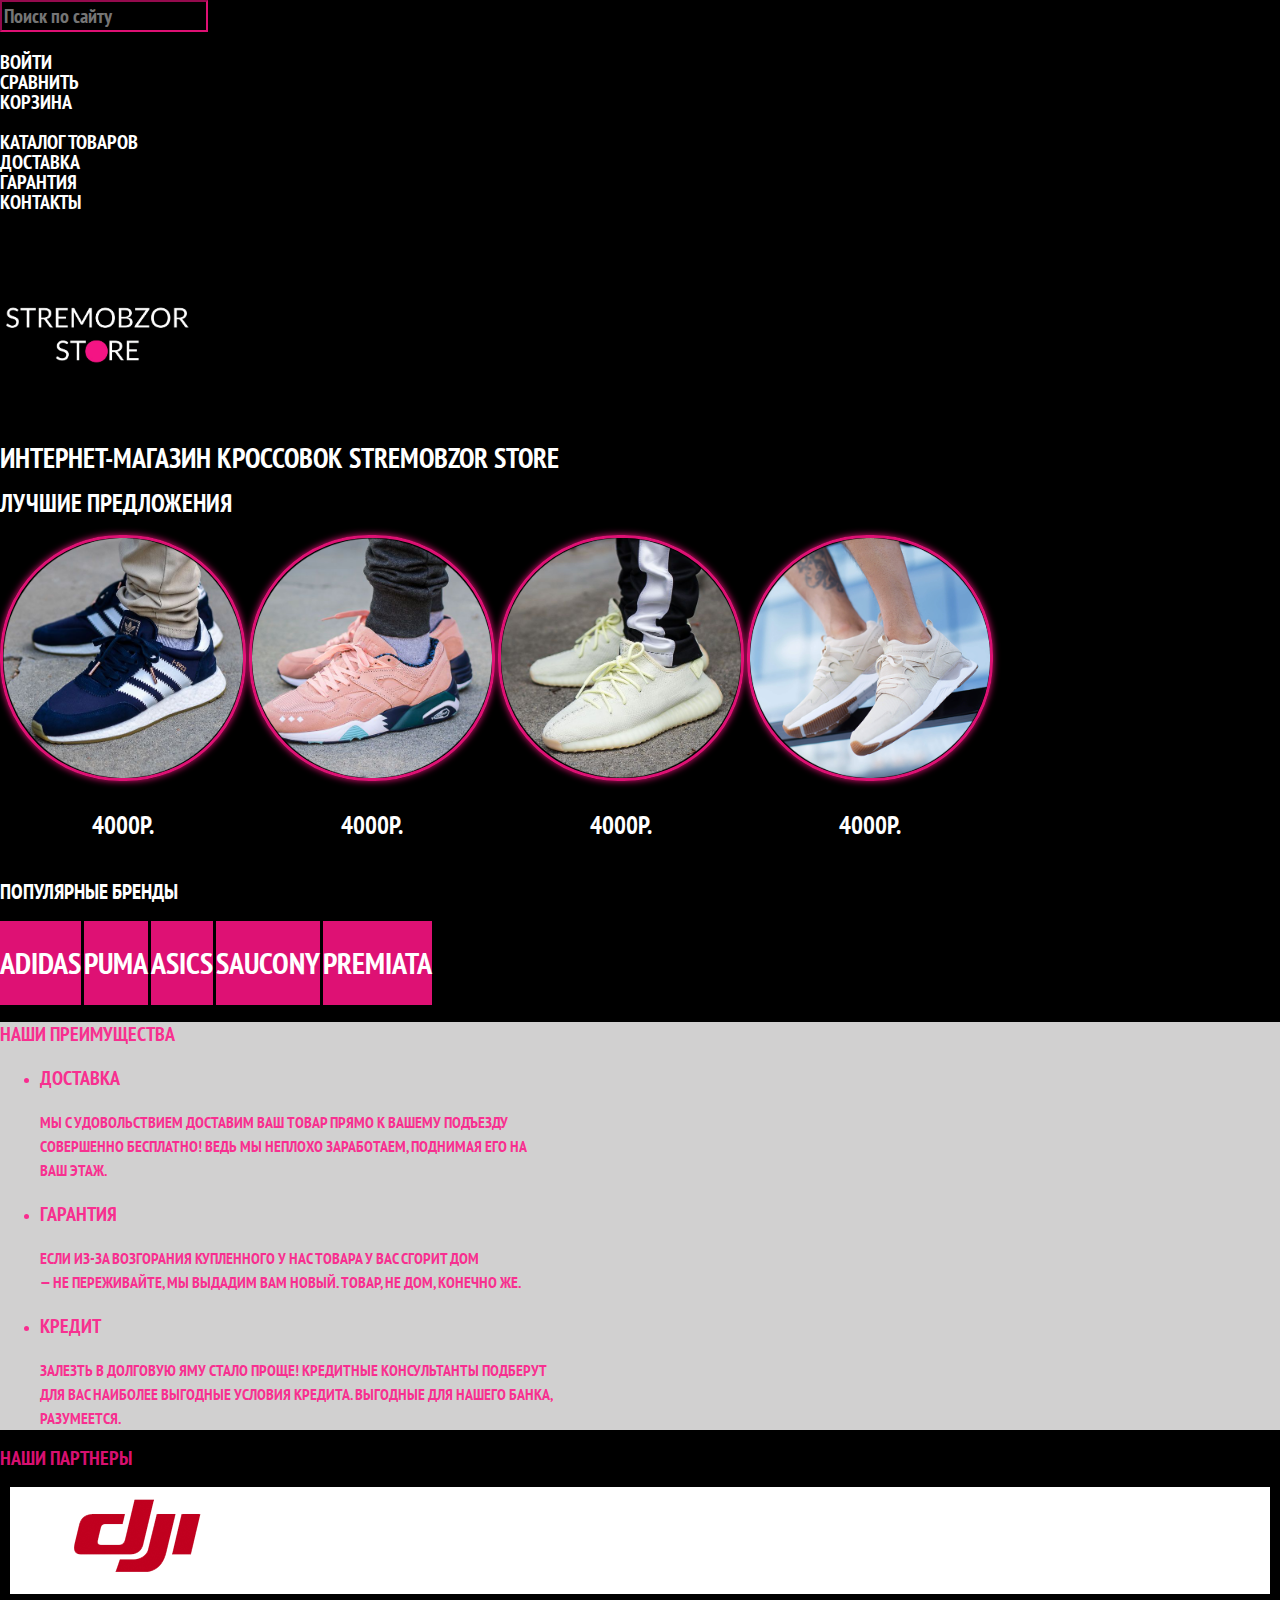
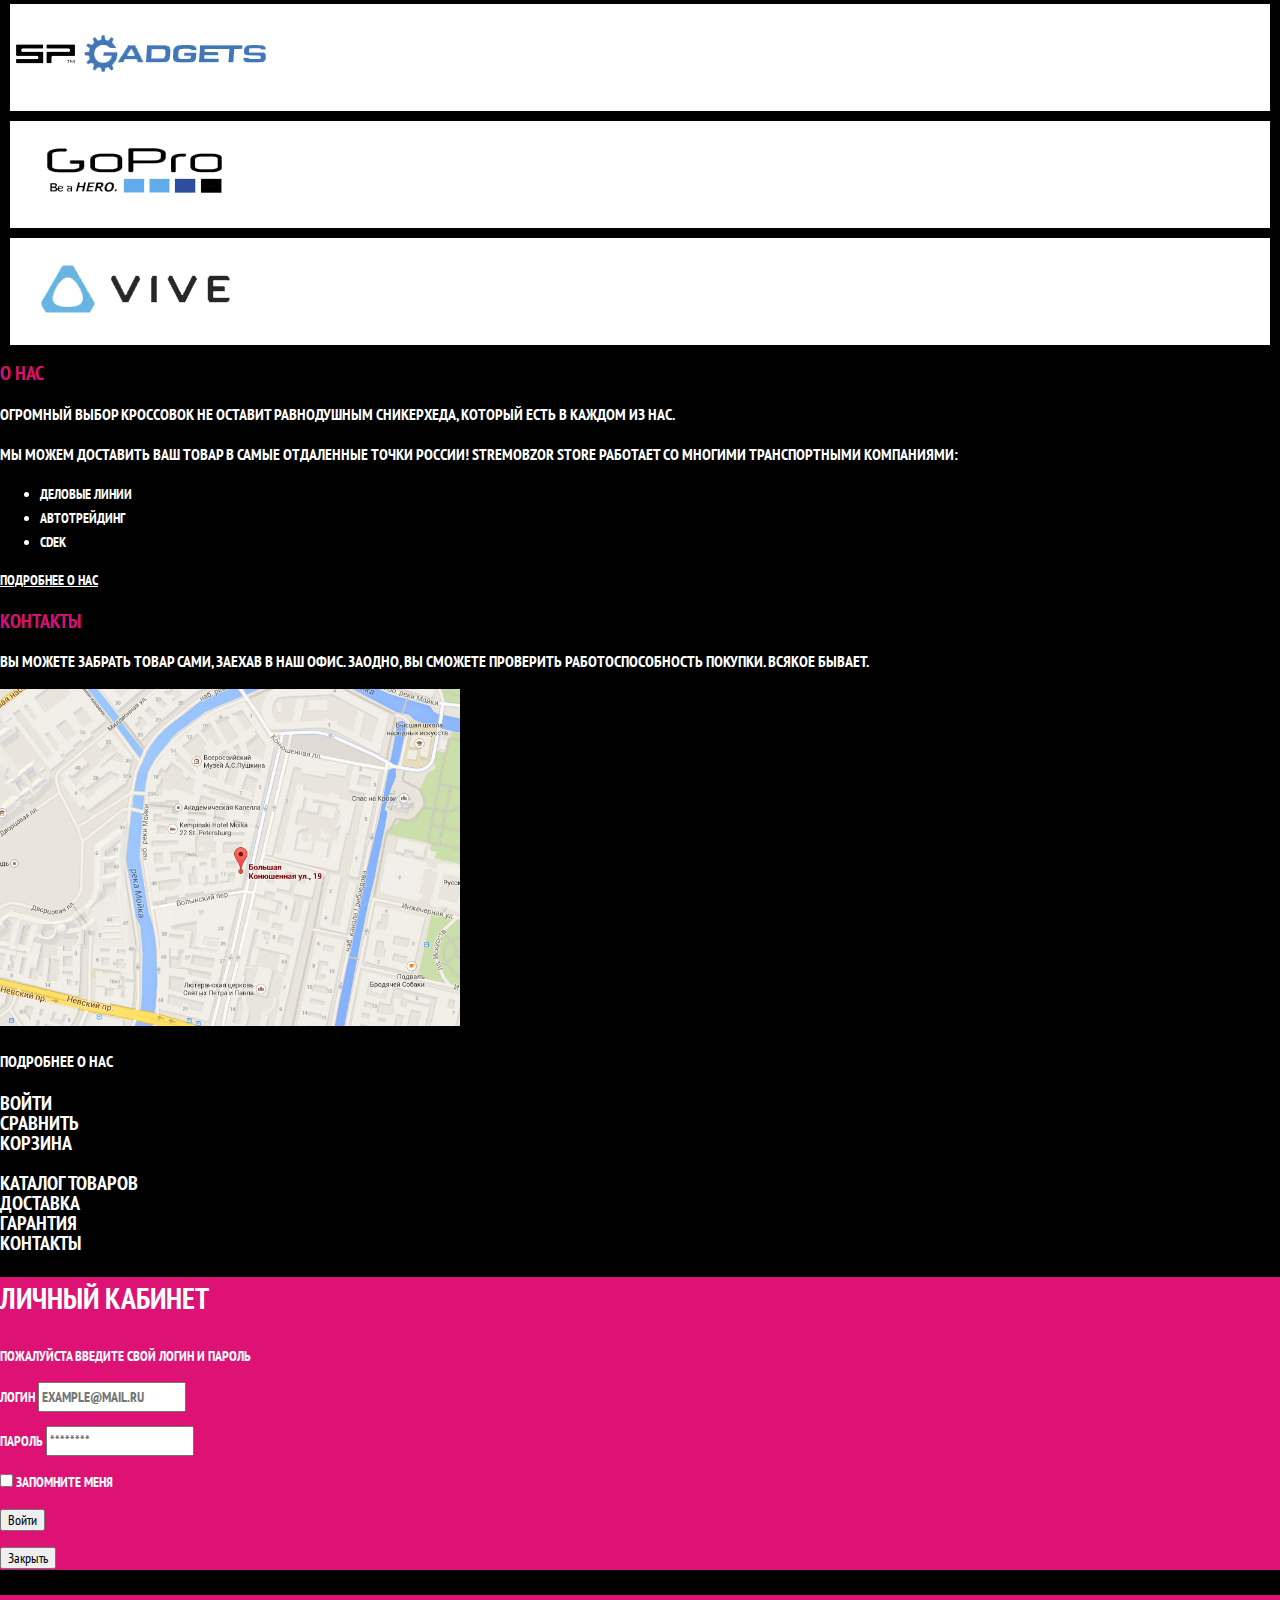
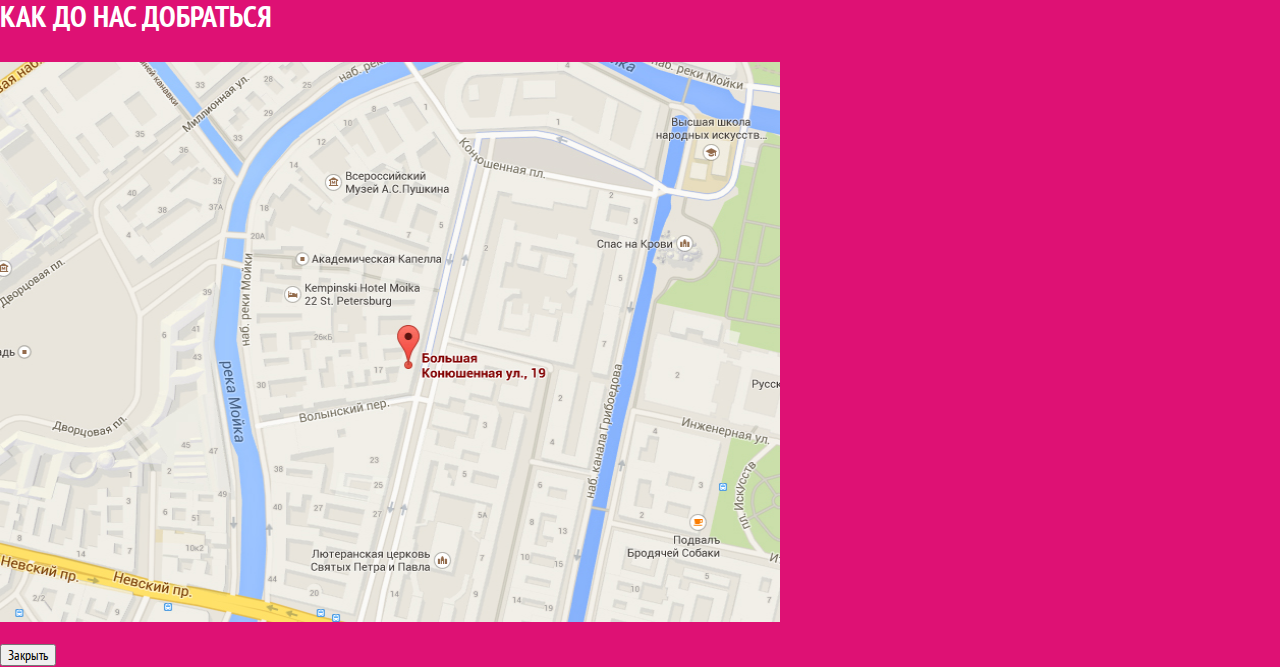
<file: index.html>
<!DOCTYPE html>
  <html lang="ru">
    <head>
      <meta charset="utf-8">
        <title>STREMOBZOR STORE</title>
        <link href="https://fonts.googleapis.com/css2?family=PT+Sans+Narrow:wght@400;700&display=swap" 
        rel="stylesheet">
        <link href="normalize.css" rel="stylesheet">
        <link href="style.css" rel="stylesheet">

        <meta name="keywords" content="кроссовки, найк, адидас, asics ">
        <meta name="description" content="магазин кроссовок">
    </head>
    <body>
      <header class="main-header">
        <nav class="main-navigation">
          <form class="search-form">
              <input type="search" size="20" placeholder="Поиск по сайту">
          </form>
          <ul class="user-functions">
            <li>
              <a href="login.html">
                Войти
              </a>
            </li>
            <li>
              <a href="#">
               Сравнить
              </a>
            </li>
            <li>
              <a href="#">
                Корзина
              </a>
            </li>
          </ul>
            
          <ul class="user-navigations">
            <li>
              <a href="catalog.html">Каталог товаров</a>
            </li>
            <li>
              <a href="#">Доставка</a>
            </li>
            <li>
              <a href="#">Гарантия</a>
            </li>
            <li>
              <a href="#">Контакты</a>
            </li>
          </ul>
          <a class="logo">
            <img src="img/logo2.png" alt="Логотип магазина STREMOBZOR STORE"  width="15% ">
          </a>
          </nav>
      </header>

      <main>
        <div class="index-columns">
          <section class="column-bestoffer">
          <h1 class="visually-hidden"> Интернет-магазин кроссовок STREMOBZOR STORE</h1>
          <h2>Лучшие предложения</h2>
          <ul class="bestoffer-list">
            <li class="bestoffer-item">
              
              <img src="img/adidas-i5923.png" width="240px" height="240" alt="1" class="img-circle">
              <p class="price">4000р.</p>
              
            </li>
            <li class="bestoffer-item"> 
              
              <img src="img/puma-r698.png" width="240" height="240" alt="1" class="img-circle">
              <p class="price">4000р.</p>
              
            </li> 
            <li class="bestoffer-item"> 
              <img src="img/adidas-350v2.png" width="240" height="240" alt="1" class="img-circle">
              <p class="price">4000р.</p>
            </li>
            <li class="bestoffer-item"> 
              <img src="img/asics-gel-lyte-sanze.png" width="240" height="240" alt="1" class="img-circle">
              <p class="price">4000р.</p>
            </li>
          </ul>
          </section>

          <section class="column-brands">
            
              <h2 class="visually-hidden">Популярные бренды</h2>
              <ul class="brands-list">
                <li class="brands-item">
                  <a href="catalog.html">
                    <p>Adidas</p>
                  </a>
                </li>
                <li class="brands-item">
                  <a href="catalog.html">
                    <p>Puma</p>
                  </a>
                </li>
                <li class="brands-item">
                  <a href="catalog.html">
                    <p>Asics</p>
                  </a>
                </li>
                <li class="brands-item">
                  <a href="catalog.html">
                    <p>Saucony</p>
                  </a>
                </li>
                <li class="brands-item">
                  <a href="catalog.html">
                    <p>Premiata</p>
                  </a>
                </li>
              </ul>
            
          </section>

          <section class="column-advantages">
            <h2>Наши преимущества</h2>
            <ul class="advantages-list">
              <li class="advantages-item">
                <h3>Доставка</h3>
                <p>Мы с удовольствием доставим ваш товар прямо к вашему подъезду <br>
                 совершенно бесплатно! Ведь мы неплохо заработаем, поднимая его на <br>
                 ваш этаж.</p>
              </li>
              <li class="advantages-item">
                <h3>Гарантия</h3>
                <p>Если из-за возгорания купленного у нас товара у вас сгорит дом<br> 
                — не переживайте, мы выдадим вам новый. Товар, не дом, конечно же.</p>
              </li>
              <li class="advantages-item">
                <h3>Кредит</h3>
                <p>Залезть в долговую яму стало проще! Кредитные консультанты подберут<br> 
                для вас наиболее выгодные условия кредита. Выгодные для нашего банка, <br>
                разумеется.</p>
              </li>
            </ul>
          </section>


          <section class="column-partners">
            
              <h2>Наши партнеры</h2>
              <ul class="partners-list">
                <li class="partners-item">
                  <a href="#">
                    <img src="img/logo-1.png" alt="1 logo" weight="260" height="100">
                  </a>
                </li>
                <li class="partners-item">
                  <a href="#">
                    <img src="img/logo-2.png" alt="2 logo" weight="260" height="100">
                  </a>
                </li>
                <li class="partners-item">
                  <a href="#">
                    <img src="img/logo-3.png" alt="3 logo" weight="260" height="100">
                  </a>
                </li>
                <li class="partners-item">
                  <a href="#">
                    <img src="img/logo-4.png" alt="4 logo" weight="260" height="100">
                  </a>
                </li>
              </ul>
          </section>

          <section class="column-about">
            
              <h2>О нас</h2>
              <p>Огромный выбор кроссовок не оставит равнодушным сникерхеда, который 
              есть в каждом из нас.</p>
              <p>Мы можем доставить ваш товар в самые отдаленные точки России! STREMOBZOR STORE
              работает со многими транспортными компаниями:</p>
              <ul>
                <li>
                  Деловые Линии
                </li>
                <li>
                  Автотрейдинг
                </li>
                <li>
                  CDEK
                </li>
              </ul>
              <a href="#">Подробнее о нас </a>
            
          </section>

          <section class="column-contacts">
            
              <h2 class="section-title">Контакты</h2>
              <p>Вы можете забрать товар сами, заехав в наш офис. Заодно, вы сможете
                проверить работоспособность покупки. Всякое бывает.</p>
              <a href="#">
                <img src="img/map.jpg" width="460" atl="STREMOBZOR STORE АДРЕС">
              </a>
              <p><a href="#">Подробнее о нас </a></p>
            
          </section>
        </div>
      </main>

      <footer>
        <section class="main-navigation">
        <ul class="user-functions">
          <li>
            <a href="login.html">
              Войти
            </a>
          </li>
          <li>
            <a href="#">
             Сравнить
            </a>
          </li>
          <li>
            <a href="#">
              Корзина
            </a>
          </li>
        </ul>
          
        <ul class="user-navigations">
          <li>
            <a href="catalog.html">Каталог товаров</a>
          </li>
          <li>
            <a href="#">Доставка</a>
          </li>
          <li>
            <a href="#">Гарантия</a>
          </li>
          <li>
            <a href="#">Контакты</a>
          </li>
        </ul>
      </section>
      </footer>

      <section class="modal modal-login">
        <h2>Личный кабинет</h2>
        <p>Пожалуйста введите свой логин и пароль</p>
        <form class="login-form" action="#" method="post">
          <p>
            <label class="visually-hidden" for="user-login">Логин</label>
            <input calss="login-icon-user" id="user-login" type="text" 
            name="login"  placeholder="example@mail.ru">
            </p>
          <p>
            <label class="visually-hidden" for="user-password">Пароль</label>
            <input class="login-icon-password" id="user-password" type="password"
            name="password" placeholder="********">
          </p>
          <p class="login-password-info">
            <label class="login-checkbox">
              <input class="visually-hidden" type="checkbox" name="remember">
              <span class="checkbox-indicator"></span>
              Запомните меня
            </label>
          </p>
          <p>
            <button class="button" type="submit">Войти</button>
          </p>
        </form>  
        <button class="modal-close" type="button">Закрыть</button>
      </section>

      <section class="modal modal-map">
        <h2 class="visually-hidden"> Как до нас добраться </h2>
        <p>
          <img src="img/map.jpg" width="780" height="560" atl="STREMOBZOR STORE АДРЕС">
        </p>
        <button class="modal-close" type="button">Закрыть</button>
      </section> 
    </body>
  </html>
</file>
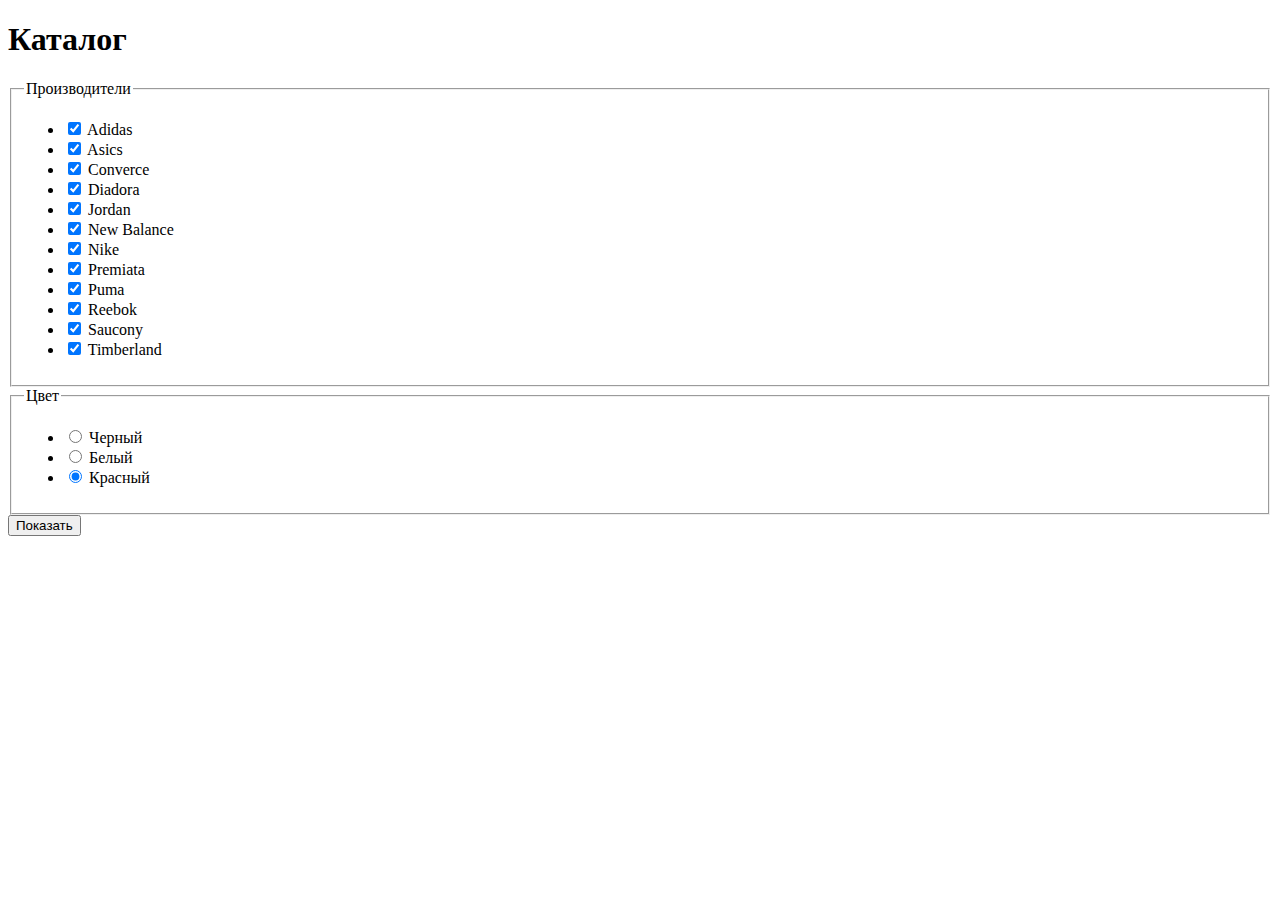
<file: catalog.html>
<!DOCTYPE html>
<html lang="en">
  <head>
    <meta charset="utf-8">
    <title>STREMOBZOR STORE</title>
  </head>
  
  <body>
    <h1>Каталог</h1>
    <form class="filter" method="get" action="#">
      <fieldset>
        <legend>Производители</legend>
        <ul>
          <li>
            <label>
              <input type="checkbox"  name="Adidas" checked>
              Adidas
            </label>
          </li>
          <li>
            <label>
              <input type="checkbox" name="Asics" checked>
              Asics
            </label>
          </li>
          <li>
            <label>
              <input type="checkbox" name="Converce" checked>
              Converce
            </label>
          </li>
          <li>
            <label>
              <input type="checkbox"  name="Diadora"  checked>
              Diadora
            </label>
          </li>
          <li>
            <label>
              <input type="checkbox" name="Jordan"  checked>
              Jordan
            </label>
          </li>
          <li>
            <label>
              <input type="checkbox"  name="New Balance" checked>
              New Balance
            </label>
          </li>
          <li>
            <label>
              <input type="checkbox" name="Nike"  checked>
              Nike
            </label>
          </li>
          <li>
            <label>
              <input type="checkbox"  name="Premiata" checked>
              Premiata
            </label>
          </li>
          <li>
            <label>
              <input type="checkbox"  name="Puma" checked>
              Puma
            </label>
          </li>
          <li>
            <label>
              <input type="checkbox"  name="Reebok" checked>
              Reebok
            </label>
          </li><li>
            <label>
              <input type="checkbox"  name="Saucony" checked>
              Saucony
            </label>
          </li>
          <li>
            <label>
              <input type="checkbox" name="Timberland"  checked>
              Timberland
            </label>
          </li>
        </ul>
      </fieldset>
      <fieldset>
        <legend>Цвет</legend>
        <ul>
          <li>
            <label>
              <input type="radio"  name="color" value="black" checked>
              Черный
            </label>
          </li>
          <li>
            <label>
              <input type="radio"  name="color" value="white" checked>
              Белый
            </label>
          </li>
          <li>
            <label>
              <input type="radio"  name="color" value="red" checked>
              Красный
            </label>
          </li>
        </ul>
      </fieldset>
      <button type="submit">Показать</button>
    </form>
  </body>
  
</html>
</file>
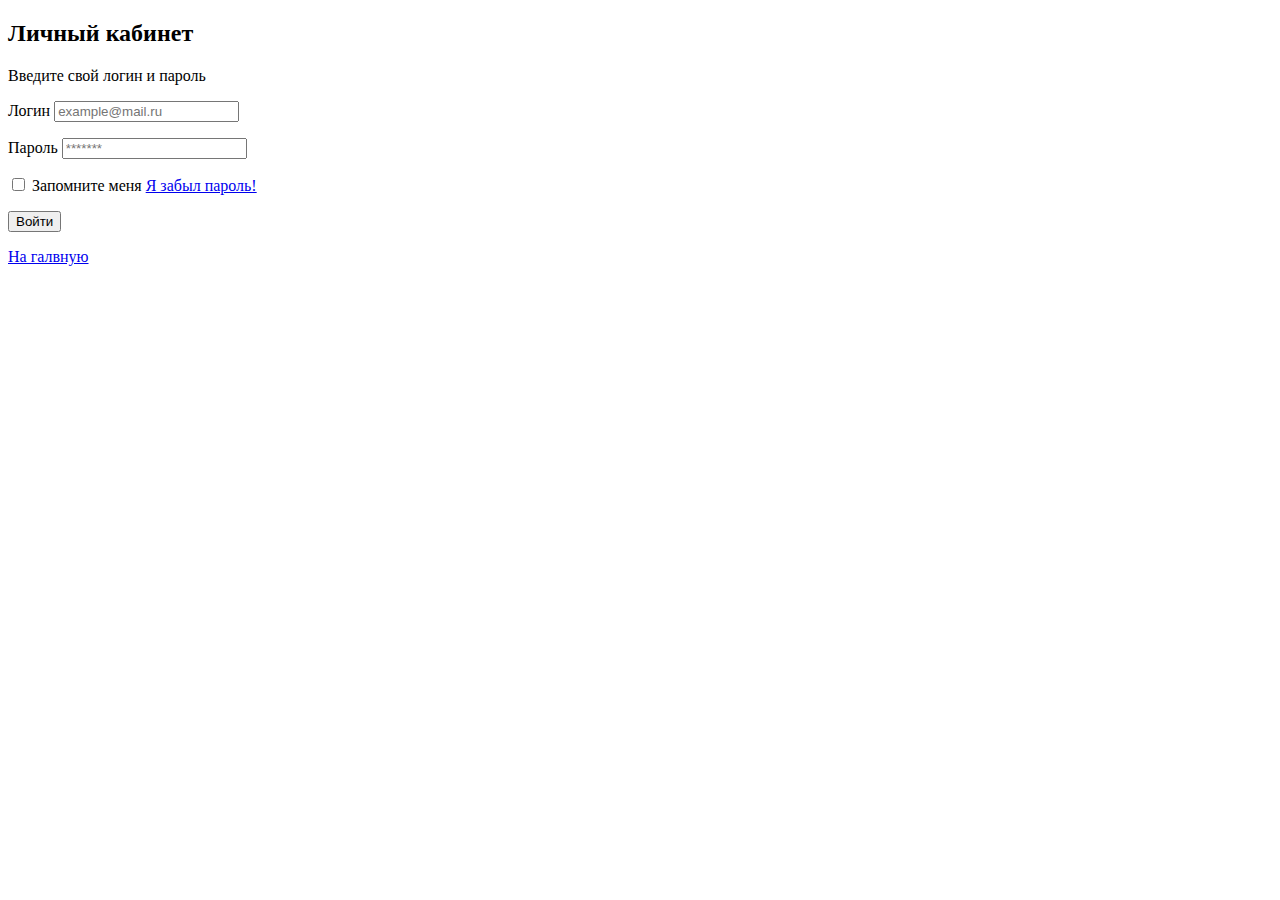
<file: login.html>
<!DOCTYPE html>
<html>

  <head>
    <meta charset="utf-8">
    <title>STREMOBZOR STORE</title>
  </head>
  
  <body>
    <mail>
      <section>
        <h2>Личный кабинет</h2>
        <p>Введите свой логин и пароль</p>
        <form action="#" metod="post">
          <p>
            <label for="user-login">Логин</label>
            <input type="email" name="login" id="user-login" placeholder="example@mail.ru">
          </p>
          <p>
            <label for="user-login">Пароль</label>
            <input type="password" name="password" id="user-password" placeholder="*******">
          </p>
          <p>
            <input type="checkbox" name="remember" id="login-password-info">
            <label for="login-password-info">
              Запомните меня
            </label> 
            <a href="#">Я забыл пароль!</a>
          </p>
          
          <button type="button">Войти</button>
        </form>
      <section>
      <p><a href="index.html">На галвную</a></p>
    </main>
  </body>
  
  
  
</html>
</file>
<file: style.css>
body {
  margin: 0;
  padding: 0;

  font-family: "PT Sans Narrow", Arial, sans-serif;
  font-size: 14px;
  line-height: 24px;
  font-weight: 700;
  color: white;
  text-transform: uppercase;

  background-color: black;
}

a {
  text-decoration: none;
}


/* Header */
.main-navigation {
  font-size: 20px ;
  line-height: 20px;
  color: white;

  background-color: black;
}

.search-form input {
  font: inherit;
  
  color: #ff1385de;

  background-color: transparent;
  border-color: #ff1385de;
}

.user-functions,
.user-navigations {
  list-style: none;
  padding: 0;
}

.user-functions a,
.user-navigations a {
  color: inherit;
 
}

.user-functions a:hover,
.user-functions a:focus,
.user-navigations a:hover,
.user-navigations a:focus {
  background-color: #ff1385de;
}

/*Main */
/*Main column-bestoffer */
.column-bestoffer h2 {
  font-size: 25px;
}

.index-columns {
  color: white;
}

.img-circle {
  
  border-radius: 120px;
  border: 3px solid #ff1385de;
  box-shadow: 0 0 7px #ff1385de;
}

.bestoffer-list {
  list-style: none;
  padding: 0;
}


.bestoffer-item {
  text-align: center;
  display: inline-block;
}

.bestoffer-item p {
  font-size: 25px;
}

/*MAIN column-brands*/

.brands-list {
  list-style: none;
  padding: 0;
  
}

.brands-item {
  display: inline-block;
  background-color: #ff1385de;
}

.brands-item p {
  font-size: 30px;
  color: white;
}

/*Main column-advantages*/
 
.column-advantages {
  color: #ff1385de;

  background-color: #d1d0d0;
}

.column-advantages h2 {
  font-size: 20px;
}

.column-advantages h3 {
  font-size: 20px;
}

.column-advantages p {
  font-size: 16px;
}

/*Main column-partners*/
.column-partners h2 {
  font-size: 20px;
  color: #ff1385de;
}

.partners-list {
  list-style: none;
  padding: 0;
}

.partners-item {
  background-color: white;
  margin: 10px;
}

/*Main column-about*/
.column-about a {
  color: white;
  text-decoration: underline;
}

.column-about h2 {
  font-size: 20px;
  color: #ff1385de;
}

.column-about p {
  font-size: 16px;
}

/*Main column-contacts*/


.column-contacts h2 {
  font-size: 20px;
  color: #ff1385de;
}
 .column-contacts p,
 .column-contacts p a {
   font-size: 16px;
   color: white;
 }

 /* Modal */
.modal {
  background-color: #ff1385de;
}

.modal h2 {
  font-size: 30px;
  line-height: 42px;
}

.login-form input[type="text"],
.login-form input[type="password"] {
  font: inherit;
  color: black;
  text-transform: uppercase;
}

/*
body {
  background-color: black;
  font-family: "Gilroy";
  font-size: 20px;
}


h1,h2,h3,p,li {
  color: white;
}

div.header-block {
 border: 1px solid #ccc;
}

ul.popular-brands li,
footer {
  background-color: #ff1385de;
  
}

.container {
  width: 1000px;
  margin: 0 auto;
}

.bestoffer {
  padding: 0;
}

ul.user-functions-middle li,
ul.user-functions-bottom li,
ul.footer-top-line li,
ul.footer-middle-line li {
  display: inline-block; 
  

}


ul.bestoffer li, ul.partners-list li {
  display: inline-block; 
  
}
  
ul.partners-list li {
  background-color: honeydew;
}
 
  
ul.popular-brands li {
  display: inline-block; 


}

  div.service-control {
  background-color:#C0C0C0;
  
}
 

div.service-control ul {
  display: inline-block; 
}
  
ul.service-description p,h3,li {
  color: #ff1387;
}

.visually-hidden {
  position: absolute;
  width: 1px;
  height: 1px;
  margin: -1px;
  border: 0;
  padding: 0;
  clip: rect(0 0 0 0);
  overflow: hidden;
}

*/
</file>
